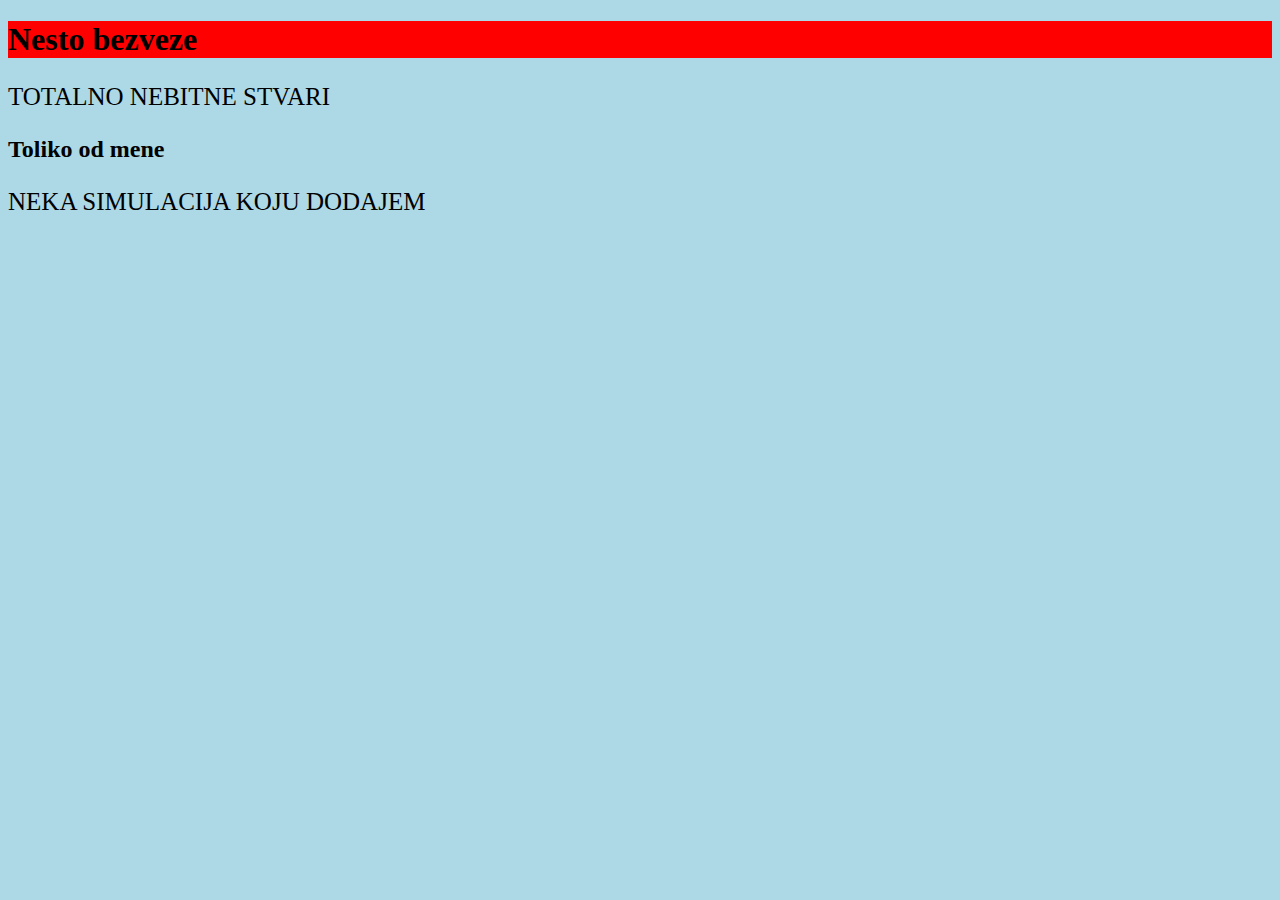
<file: druga.html>
<!DOCTYPE html>
<html>
<head>
  <title> Druga stranica </title>
 <link rel= "stylesheet"  href = "stil.css" >
</head>
<body>
  <h1> Nesto bezveze </h1>
  
  <p> Totalno nebitne stvari </p>
  
  <h2> Toliko od mene </h2>
  
  <p> Neka simulacija koju dodajem </p>

</body>


</html>
</file>
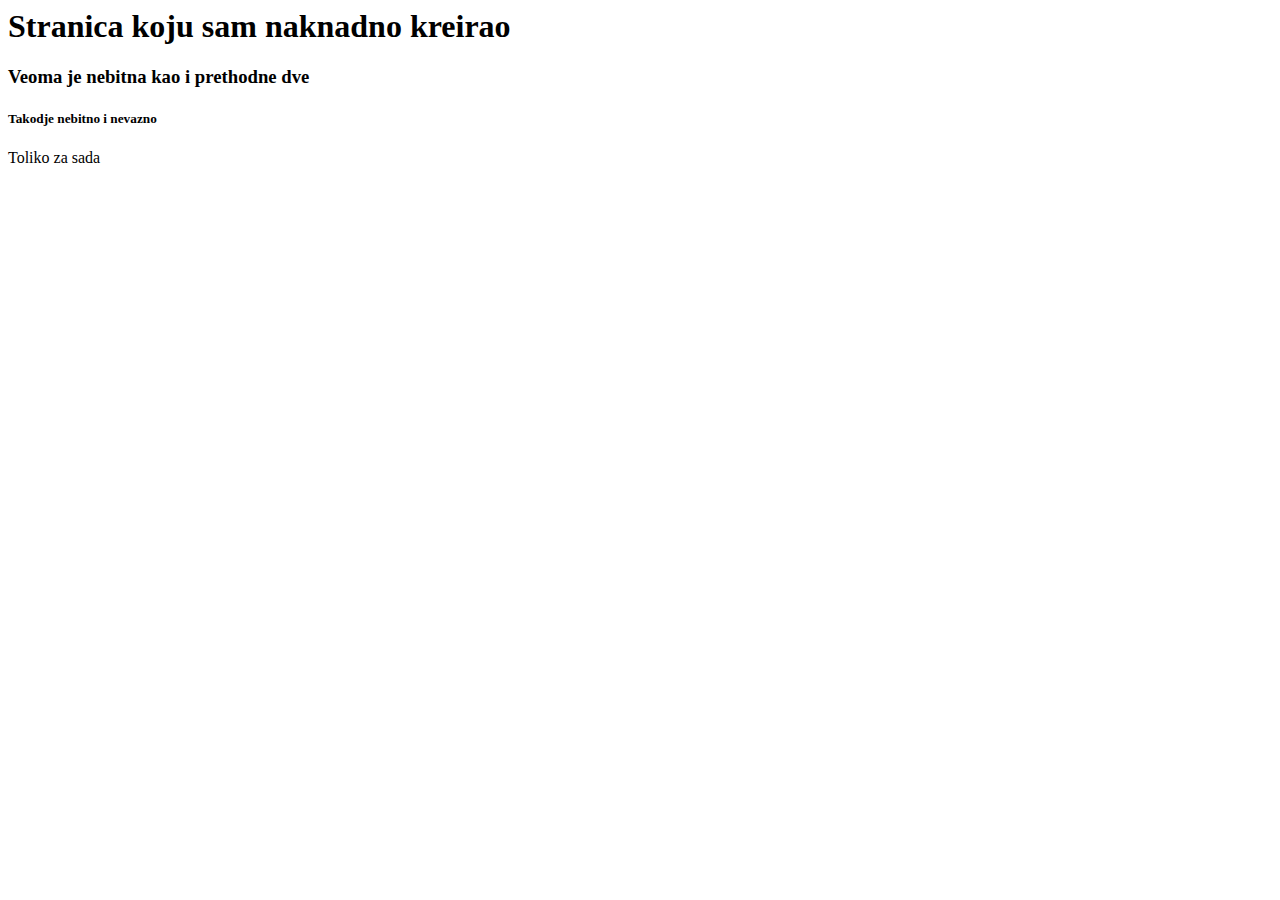
<file: treca.html>
<!DOCTYPE>
<html>
<head>
<title> Jos jedna stranica </title>
</head>
<body>
<h1> Stranica koju sam naknadno kreirao </h1>

<h3> Veoma je nebitna kao i prethodne dve </h3>
  
  <h5> Takodje nebitno i nevazno </h5>

<p> Toliko za sada </p>
</body>

</html>
</file>
<file: stil.css>
h1 {
background: red;
}
p {
 font-size: 25px;
 text-transform: uppercase;
}
body {
	background-color: lightblue;
}
</file>
